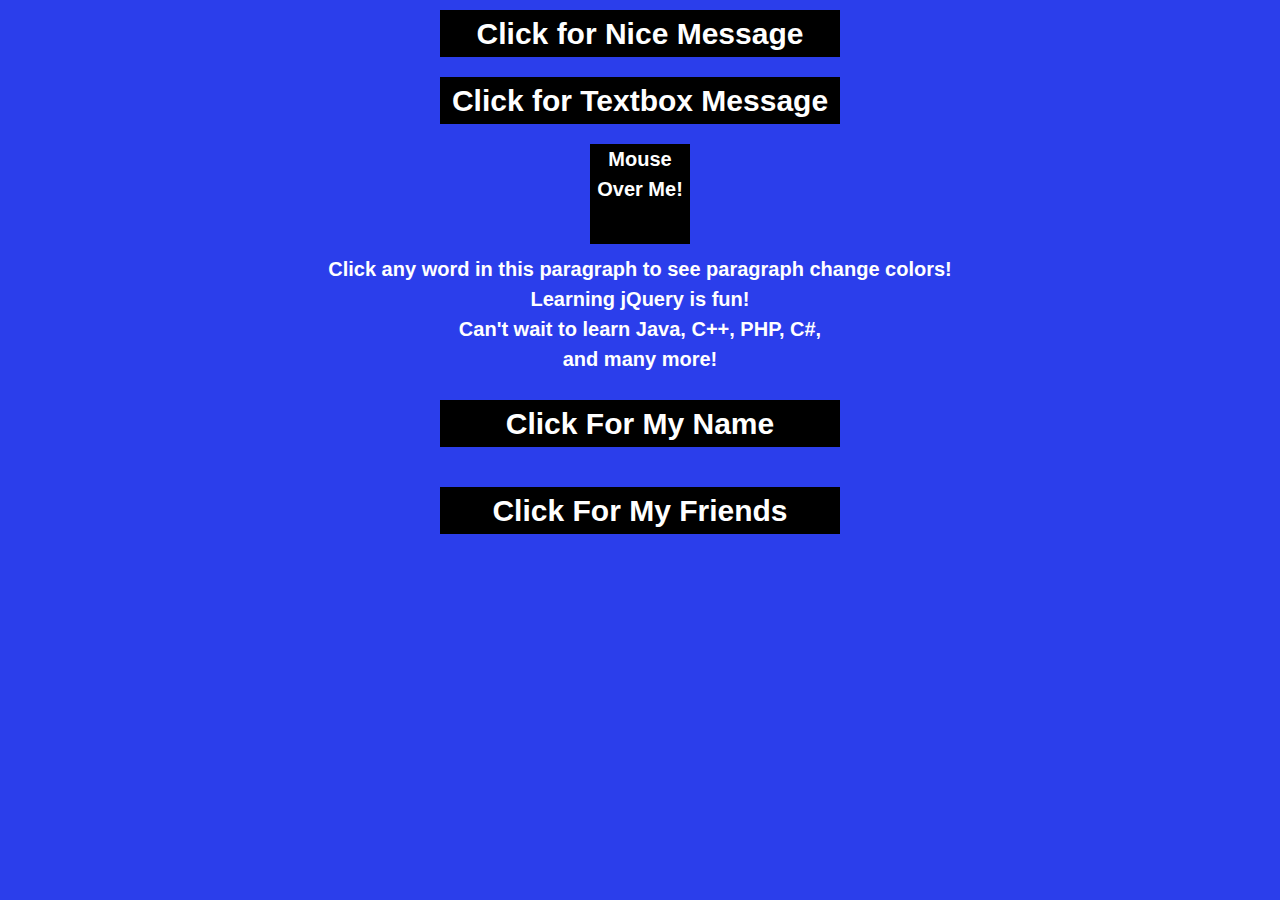
<file: DOM/index.html>
<!DOCTYPE html>
<html lang="en">

<head>
    <meta charset="UTF-8">
    <meta name="viewport" content="width=device-width, initial-scale=1.0">
    <meta http-equiv="X-UA-Compatible" content="ie=edge">
    <title>DOM - jQuery Labe</title>
     <link rel="stylesheet" href="https://maxcdn.bootstrapcdn.com/bootstrap/4.0.0/css/bootstrap.min.css" integrity="sha384-Gn5384xqQ1aoWXA+058RXPxPg6fy4IWvTNh0E263XmFcJlSAwiGgFAW/dAiS6JXm"
        crossorigin="anonymous">
    <link rel="stylesheet" type="text/css" href="styles.css" />

</head>




<body>

    <script src="app.js"></script>
    <script src="https://code.jquery.com/jquery-3.2.1.slim.min.js " integrity="sha384-KJ3o2DKtIkvYIK3UENzmM7KCkRr/rE9/Qpg6aAZGJwFDMVNA/GpGFF93hXpG5KkN "
        crossorigin="anonymous "></script>
    <script src="https://cdnjs.cloudflare.com/ajax/libs/popper.js/1.12.9/umd/popper.min.js " integrity="sha384-ApNbgh9B+Y1QKtv3Rn7W3mgPxhU9K/ScQsAP7hUibX39j7fakFPskvXusvfa0b4Q "
        crossorigin="anonymous "></script>
    <script src="https://maxcdn.bootstrapcdn.com/bootstrap/4.0.0/js/bootstrap.min.js " integrity="sha384-JZR6Spejh4U02d8jOt6vLEHfe/JQGiRRSQQxSfFWpi1MquVdAyjUar5+76PVCmYl "
        crossorigin="anonymous "></script>
</body>

</html>
</file>
<file: DOM/styles.css>
button {
    font-size: 30px;
    color: white;
    width: 400px;
    font-weight: bold;
    text-align: center;
    font-weight: bold;
    background: black;
    border: black;
}

#my_centered_buttons,
#my_centered_buttons2,
#my_centered_buttons3,
#centerBox,
#squareWrapper, #emptyDiv, #my_centered_buttons4, #emptyDiv2, emptyDiv3 {
    display: flex;
    justify-content: center;
    padding: 10px;
}

body {
    background-color: rgb(43, 62, 235);
    margin-top: auto;
}

input {
    display: flex;
    justify-content: center;
    padding: 20px;
    font-size: 30px;
    color: black;
    width: 400px;
    font-weight: bold;
    text-align: center;
    background: white;
}

#square {
    width: 100px;
    height: 100px;
    background-color: black;
    text-align: center;
    color: white;
    font-weight: bold;
    font-size: 20px;
   }

#paragraph {
    color: white;
    font-weight: bold;
    font-size: 20px;
    text-align: center;
}

#myName {
    color: white;
    font-weight: bold;
    font-size: 30px;
       }

 #friendList {
 color: black;
font-weight: bold;
font-size: 20px;
 }

 #friendList li {
     list-style: none;
 }
</file>
